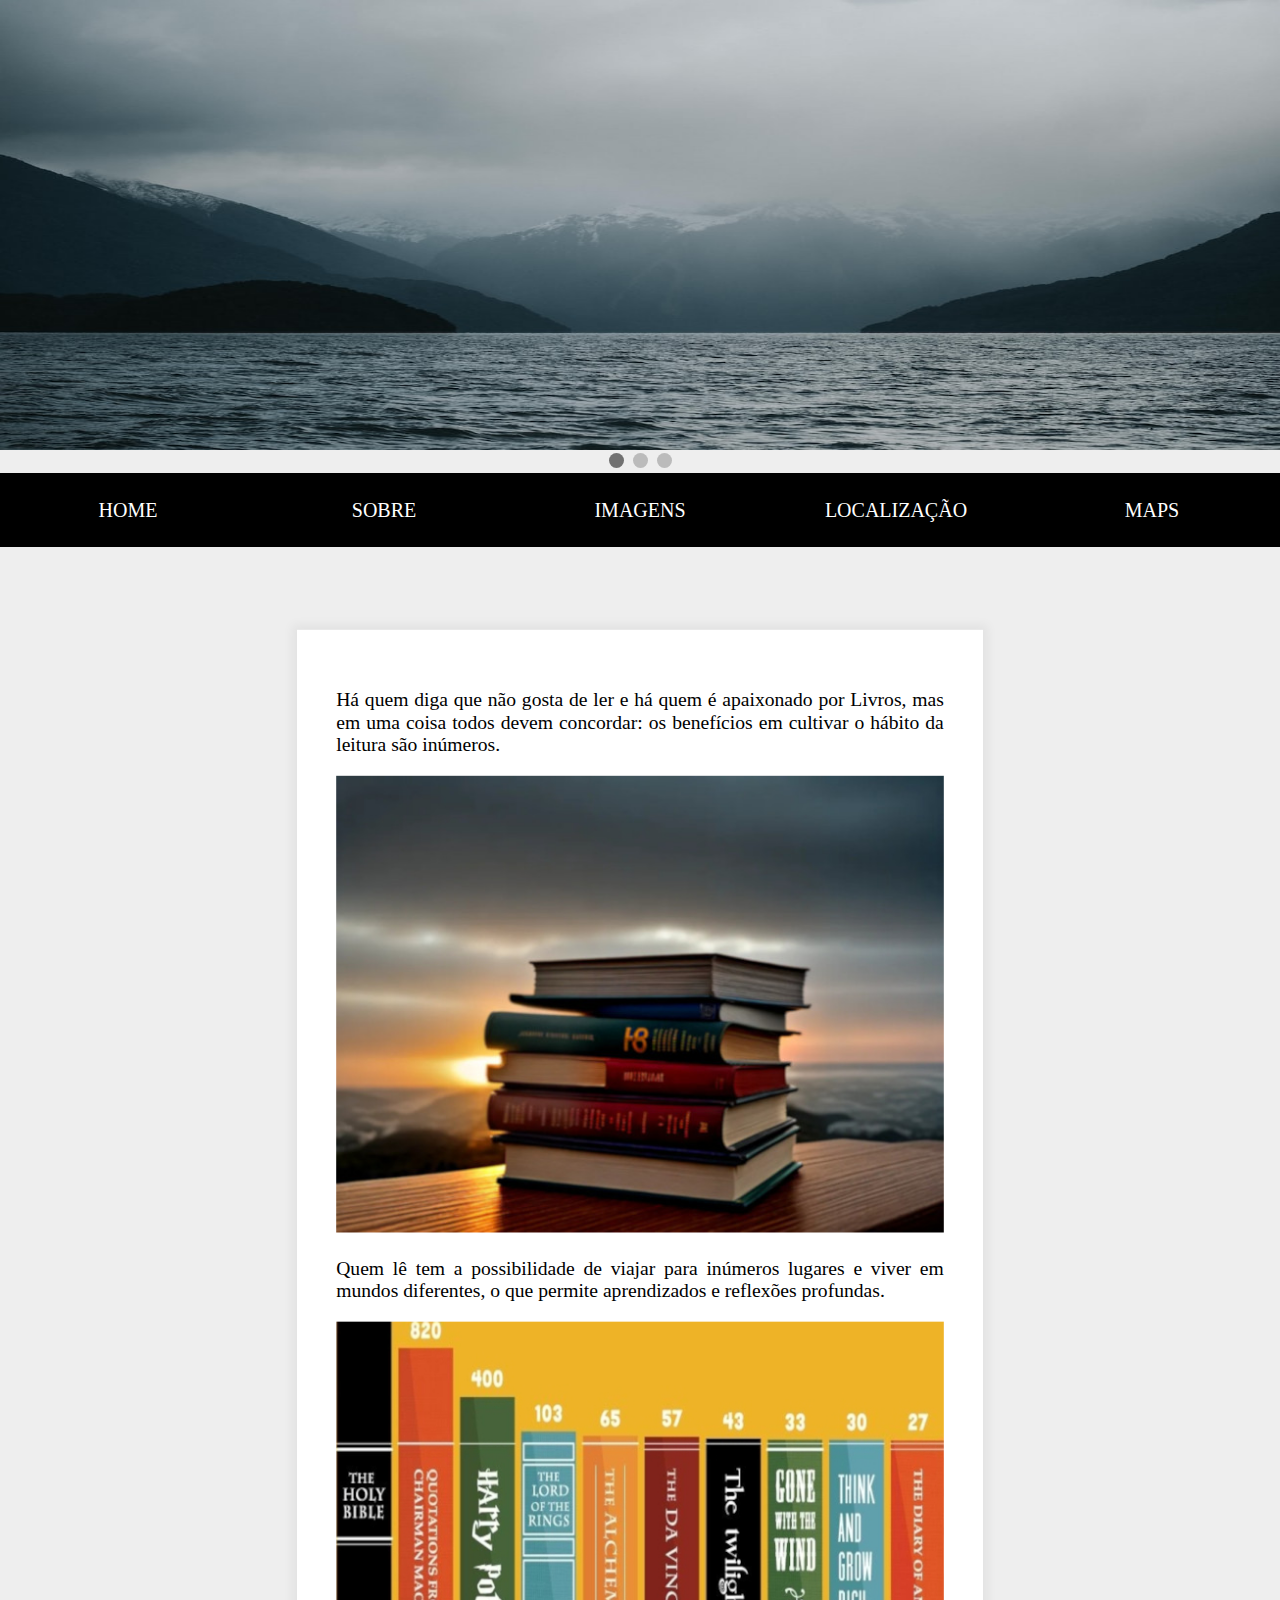
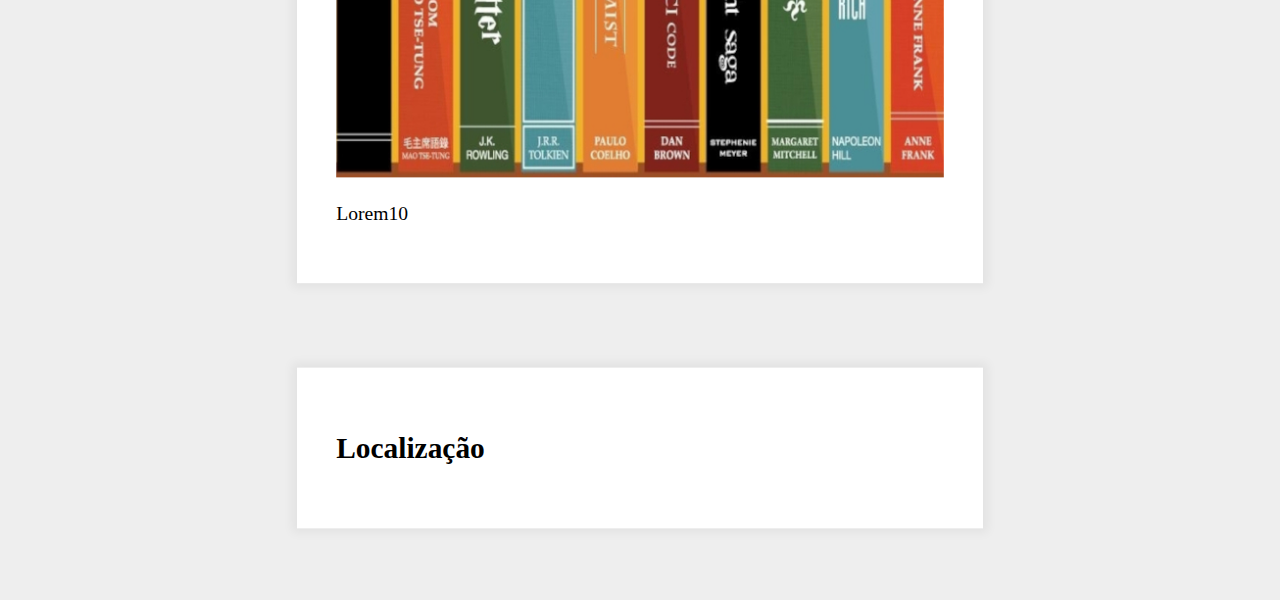
<file: livro/Slider.html>
<!DOCTYPE html>
<html lang="en">
<head>
    <meta charset="UTF-8">
    <meta name="viewport" content="width=device-width, initial-scale=1.0">
    <title>Livros</title>
    <link rel="stylesheet" href="slider.css">
</head>
<body>
    <header>
        <div class="slide">
            <img class="imagem" src="capa.jpg" id="img-1">
            <img class="imagem" src="capa-2.jpg" id="img-2">
            <img class="imagem" src="capa-3.jpg" id="img-3">
        </div>
        <div class="navigation-button">
            <span class="dot active" onclick="changeSlide(0)"></span>
            <span class="dot" onclick="changeSlide(1)"></span>
            <span class="dot" onclick="changeSlide(2)"></span>
        </div>
    </header>
    <nav id="main">
        <ul>
            <li class="logo"><a href="#">Leitura</a> </li>
            <li><a href="#">Home</a> </li>
            <li><a href="#">Sobre</a> </li>
            <li><a href="#">Imagens</a> </li>
            <li><a href="#local">Localização</a> </li>
            <li><a href="#">Maps</a> </li>
        </ul>
    </nav>
    <div class="site-wrap">
        <p>Há quem diga que não gosta de ler e há quem é apaixonado por 
            Livros, mas em uma coisa todos devem concordar: os benefícios em 
            cultivar o hábito da leitura são inúmeros.
        </p>
        <img src="img-1.jpg" class="align-left slide-in">
        <p>Quem lê tem a possibilidade de viajar para inúmeros lugares e 
            viver em mundos diferentes, o que permite aprendizados e 
            reflexões profundas.
        </p>
        <img src="img-2.jpg" class="align-right slide-in">
        <p>Lorem10</p>
    </div>
    <div id="local" class="site-wrap">
        <h2>Localização</h2>
    </div>
    <script src="slider.js"></script>
</body>

</html>
</file>
<file: livro/slider.css>
html{
    box-sizing: border-box;
    background: #eeeeee;
    font-family: 'helvetica neue';
    font-size: 20px;
    font-weight: 200;
}
body{
    margin: 0;
}
*, *:before, *:after{
    box-sizing: inherit;
}
.site-wrap{
    max-width: 700px;
    margin: 70px auto;
    background: white;
    padding: 40px;
    text-align: justify;
    box-shadow: 0 0 10px 5px rgba(0, 0, 0, 0.05);
    transform: scale(0.98);
    transition: transform 0.5s;
}
body.fixed-nav .site-wrap{
    transform: scale(1);
}
nav{
    background: black;
    top: 0;
    width: 100%;
    transition: all 0.5s;
    position: relative;
    z-index: 1;
}
body.fixed-nav nav{
    position: fixed;
    box-shadow: 0 5px 0 rgba(0, 0, 0, 0.1);
}
nav ul{
    margin: 0;
    padding: 0;
    list-style: none;
    display: flex;
}
nav li{
    flex: 1;
    text-align: center;
    display: flex;
    justify-content: center;
    align-items: center;
}
li.logo{
    max-width: 0;
    overflow: hidden;
    background: white;
    transition: all 0.5s;
    font-weight: 600;
    font-size: 30px;
}
li.logo a{
    color: black;
}
.fixed-nav lo.logo{
    max-width: 500px;
}
nav a{
    text-decoration: none;
    padding: 20px;
    display: inline-block;
    color: white;
    transition: all 0.2s;
    text-transform: uppercase;
}
.slide{
    width: 100%;
    height: 50vh;
    position: relative;
}
.slide img{
    width: 100%;
    height: 50vh;
    position: absolute;
    top: 0;
    left: 0;
}
.slide img:first-child{
    z-index: 1;
}
.slide img:nth-child(2){
    z-index: 0;
}
.navigation-button{
    text-align:center;
    position: relative;
}
.dot{
    cursor: pointer;
    height: 15px;
    width: 15px;
    margin: 0 2px;
    background-color: #bbb;
    border-radius: 50%;
    display: inline-block;
}
.active, .dot:hover{
    background-color: #717171;
}
</file>
